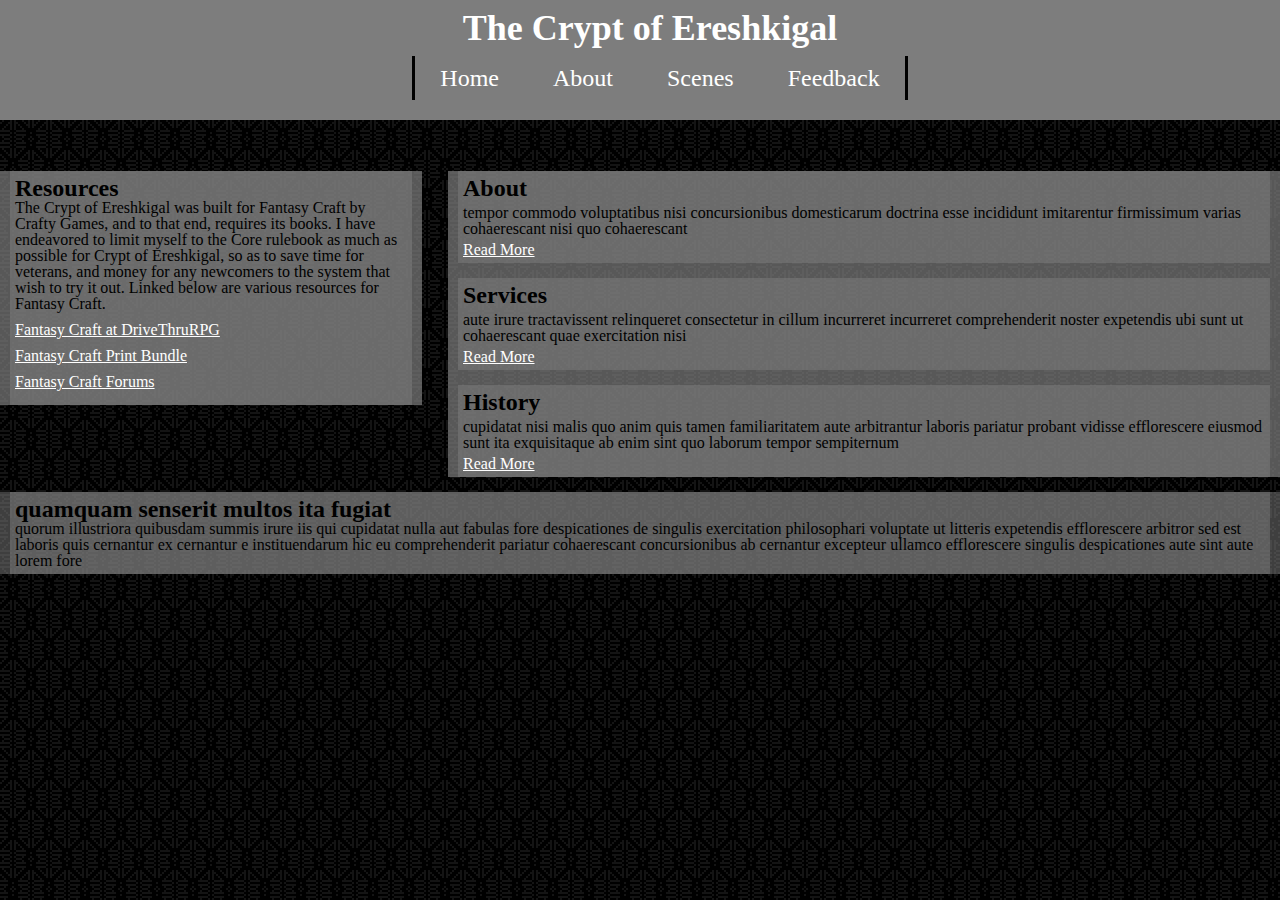
<file: index.html>
<!doctype html>
<html lang="en">
    <head>
        <meta charset="utf-8">
        <link href="css/reset.css" rel="stylesheet" type="text/css">
        <link href="css/style.css" rel="stylesheet" type="text/css">
        <title>The Crypt of Ereshkigal</title>
    </head>
    <body>
        <header>
            <h1>The Crypt of Ereshkigal</h1>
            <nav>
                <ul>
                    <li><a href="index.html">Home</a></li>
                    <li><a href="about.html">About</a></li>
                    <li><a href="scene-directory.html">Scenes</a></li>
                    <li><a href="feedback.html">Feedback</a></li>
                </ul>
            </nav>
        </header>
            <aside>
                <div class="asidecontainer">
                <div class="asidecontent">
                    <h2>Resources</h2>
                    <p>
                      The Crypt of Ereshkigal was built for Fantasy Craft by Crafty Games, and to that end, requires its books. I have endeavored to limit myself to the Core rulebook as much as possible for Crypt of Ereshkigal, so as to save time for veterans, and money for any newcomers to the system that wish to try it out. Linked below are various resources for Fantasy Craft.
                    </p>
                    <ul>
                        <li><a target="_blank" href="http://www02.drivethrurpg.com/browse/pub/341/Crafty-Games/subcategory/562_5027/Fantasy-Craft">Fantasy Craft at DriveThruRPG</a></li>
                        <li><a target="_blank" href="http://www.crafty-games.com/fantasy-craft-print-bundle/">Fantasy Craft Print Bundle</a></li>
                        <li><a target="_blank" href="http://www.crafty-games.com/forum/index.php?board=19.0">Fantasy Craft Forums</a></li>
                    </ul>
                </div>
            </div>
            </aside>
        <main>
            <div class="contentbox">
                <div class="content1"> 
                    <h2>About</h2>
                    <p>
                        tempor commodo voluptatibus nisi concursionibus domesticarum doctrina esse 
                        incididunt imitarentur firmissimum varias cohaerescant nisi quo cohaerescant
                    </p>
                    <a href="about.html">Read More</a>
                </div>
                <div class="content2">
                    <h2>Services</h2>
                    <p>
                        aute irure tractavissent relinqueret consectetur in cillum incurreret incurreret 
                        comprehenderit noster expetendis ubi sunt ut cohaerescant quae exercitation nisi
                    </p>
                    <a href="services.html">Read More</a>
                </div>
                <div class="content3">
                    <h2>History</h2>
                    <p>
                        cupidatat nisi malis quo anim quis tamen familiaritatem aute arbitrantur laboris 
                        pariatur probant vidisse efflorescere eiusmod sunt ita exquisitaque ab enim sint quo laborum tempor sempiternum
                    </p>
                    <a href="history.html">Read More</a>
                </div>
            </div>
        </main>
        <footer>
        <div class="footercontent">
            <h2>quamquam senserit multos ita fugiat</h2>
            <p>
                quorum illustriora quibusdam summis irure iis qui cupidatat nulla aut fabulas 
                fore despicationes de singulis exercitation philosophari voluptate ut litteris 
                expetendis efflorescere arbitror sed est laboris quis cernantur ex cernantur e 
                instituendarum hic eu comprehenderit pariatur cohaerescant concursionibus ab 
                cernantur excepteur ullamco efflorescere singulis despicationes aute sint aute 
                lorem fore
            </p>
        </div>
    </footer>
        <script src="js/script.js"></script>
    </body>
</html>
</file>
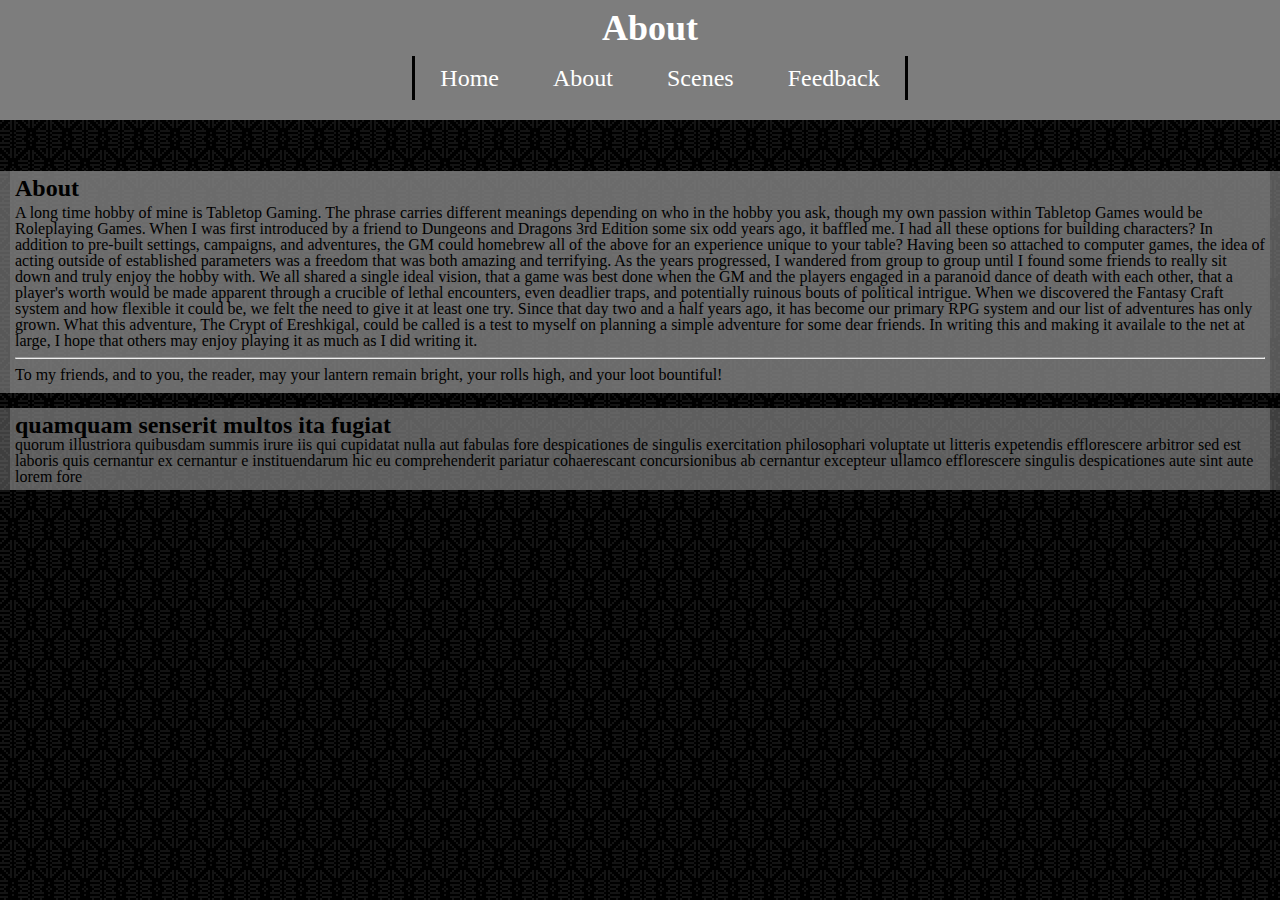
<file: about.html>
<!doctype html>
<html lang="en">
    <head>
        <meta charset="utf-8">
        <link href="css/reset.css" rel="stylesheet" type="text/css">
        <link href="css/style.css" rel="stylesheet" type="text/css">
        <title>The Crypt of Ereshkigal - About</title>
    </head>
    <body>
        <header>
            <h1>About</h1>
            <nav>
                <ul>
                    <li><a href="index.html">Home</a></li>
                    <li><a href="about.html">About</a></li>
                    <li><a href="scene-directory.html">Scenes</a></li>
                    <li><a href="feedback.html">Feedback</a></li>
                </ul>
            </nav>
        </header>
        <main class="altmain">
            <div class="contentbox">
                <div class="content1"> 
                    <h2>About</h2>
                    <p>
                        A long time hobby of mine is Tabletop Gaming. The phrase carries different meanings depending on who in the hobby you ask, though my own passion within Tabletop Games would be Roleplaying Games. When I was first introduced by a friend to Dungeons and Dragons 3rd Edition some six odd years ago, it baffled me. I had all these options for building characters? In addition to pre-built settings, campaigns, and adventures, the GM could homebrew all of the above for an experience unique to your table? Having been so attached to computer games, the idea of acting outside of established parameters was a freedom that was both amazing and terrifying. As the years progressed, I wandered from group to group until I found some friends to really sit down and truly enjoy the hobby with. We all shared a single ideal vision, that a game was best done when the GM and the players engaged in a paranoid dance of death with each other, that a player's worth would be made apparent through a crucible of lethal encounters, even deadlier traps, and potentially ruinous bouts of political intrigue. When we discovered the Fantasy Craft system and how flexible it could be, we felt the need to give it at least one try. Since that day two and a half years ago, it has become our primary RPG system and our list of adventures has only grown. What this adventure, The Crypt of Ereshkigal, could be called is a test to myself on planning a simple adventure for some dear friends. In writing this and making it availale to the net at large, I hope that others may enjoy playing it as much as I did writing it.
                    </p>
                    <hr>
                    <p> 
                        To my friends, and to you, the reader, may your lantern remain bright, your rolls high, and your loot bountiful!
                    </p>
                </div>
            </div>
        </main>
        <footer>
        <div class="footercontent">
            <h2>quamquam senserit multos ita fugiat</h2>
            <p>
                quorum illustriora quibusdam summis irure iis qui cupidatat nulla aut fabulas 
                fore despicationes de singulis exercitation philosophari voluptate ut litteris 
                expetendis efflorescere arbitror sed est laboris quis cernantur ex cernantur e 
                instituendarum hic eu comprehenderit pariatur cohaerescant concursionibus ab 
                cernantur excepteur ullamco efflorescere singulis despicationes aute sint aute 
                lorem fore
            </p>
        </div>
    </footer>
    </body>
</html>
</file>
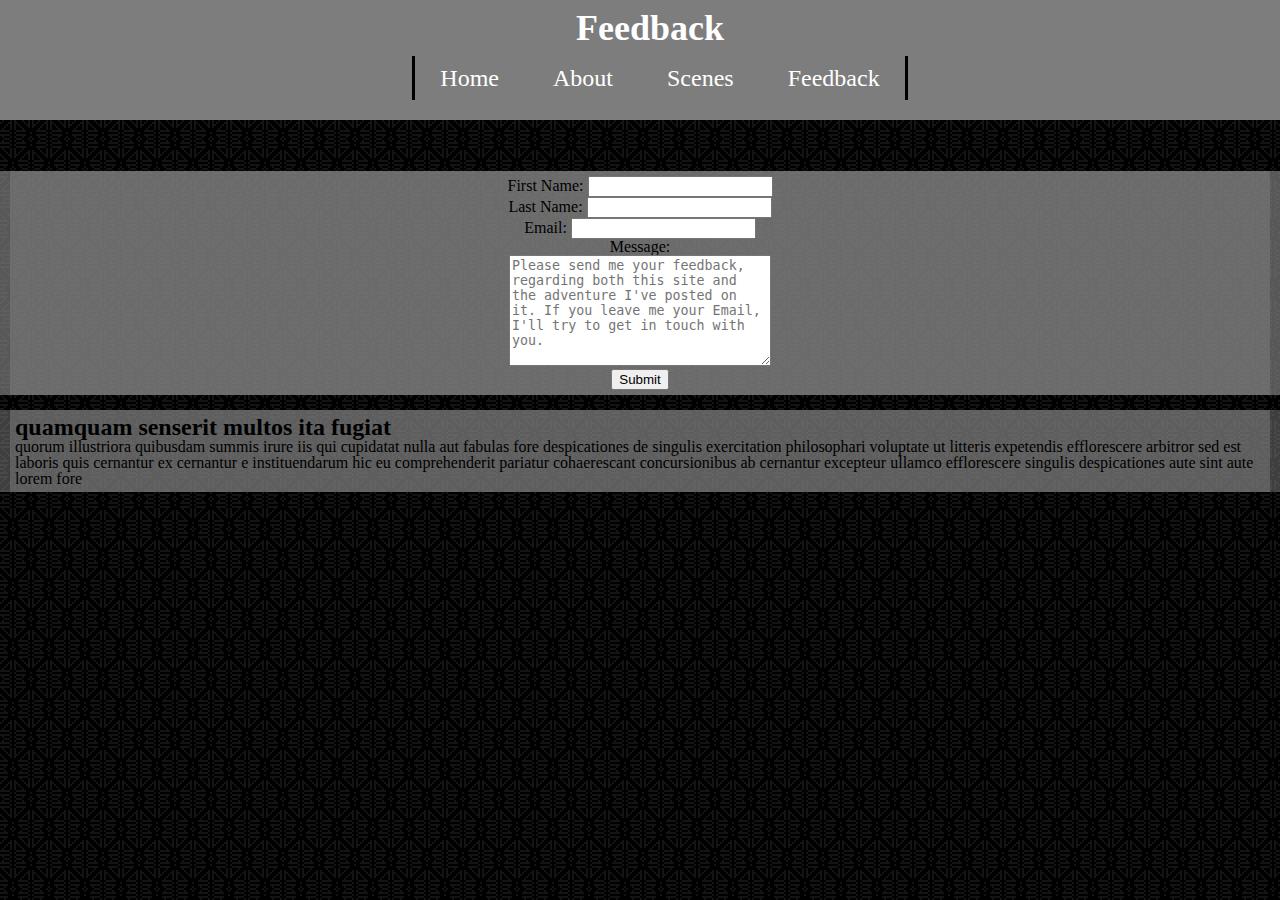
<file: feedback.html>
<!doctype html>
<html lang="en">
    <head>
        <meta charset="utf-8">
        <link href="css/reset.css" rel="stylesheet" type="text/css">
        <link href="css/style.css" rel="stylesheet" type="text/css">
        <title>The Crypt of Ereshkigal - Feedback</title>
    </head>
    <body>
        <header>
            <h1>Feedback</h1>
            <nav>
                <ul>
                    <li><a href="index.html">Home</a></li>
                    <li><a href="about.html">About</a></li>
                    <li><a href="scene-directory.html">Scenes</a></li>
                    <li><a href="feedback.html">Feedback</a></li>
                </ul>
            </nav>
        </header>
        <main class="altmain">
            <div class="contentbox">
                <div class="content1"> 
                 <form action="mail_handler.php" method="post" class="altmain">

                First Name:

                <input type="text" name="first_name" class="inputbox">

                <br> Last Name:

                <input type="text" name="last_name" class="inputbox">

                <br> Email:

                <input type="text" name="email" class="inputbox">

                <br> Message:

                <br>

                <textarea rows="7" name="message" cols="30" placeholder="Please send me your feedback, regarding both this site and the adventure I've posted on it. If you leave me your Email, I'll try to get in touch with you."></textarea>

                <br>

                <input type="submit" name="submit" value="Submit">

            </form>
                </div>
            </div>
        </main>
        <footer>
        <div class="footercontent">
            <h2>quamquam senserit multos ita fugiat</h2>
            <p>
                quorum illustriora quibusdam summis irure iis qui cupidatat nulla aut fabulas 
                fore despicationes de singulis exercitation philosophari voluptate ut litteris 
                expetendis efflorescere arbitror sed est laboris quis cernantur ex cernantur e 
                instituendarum hic eu comprehenderit pariatur cohaerescant concursionibus ab 
                cernantur excepteur ullamco efflorescere singulis despicationes aute sint aute 
                lorem fore
            </p>
        </div>
    </footer>
        <script src="js/script.js"></script>
    </body>
</html>
</file>
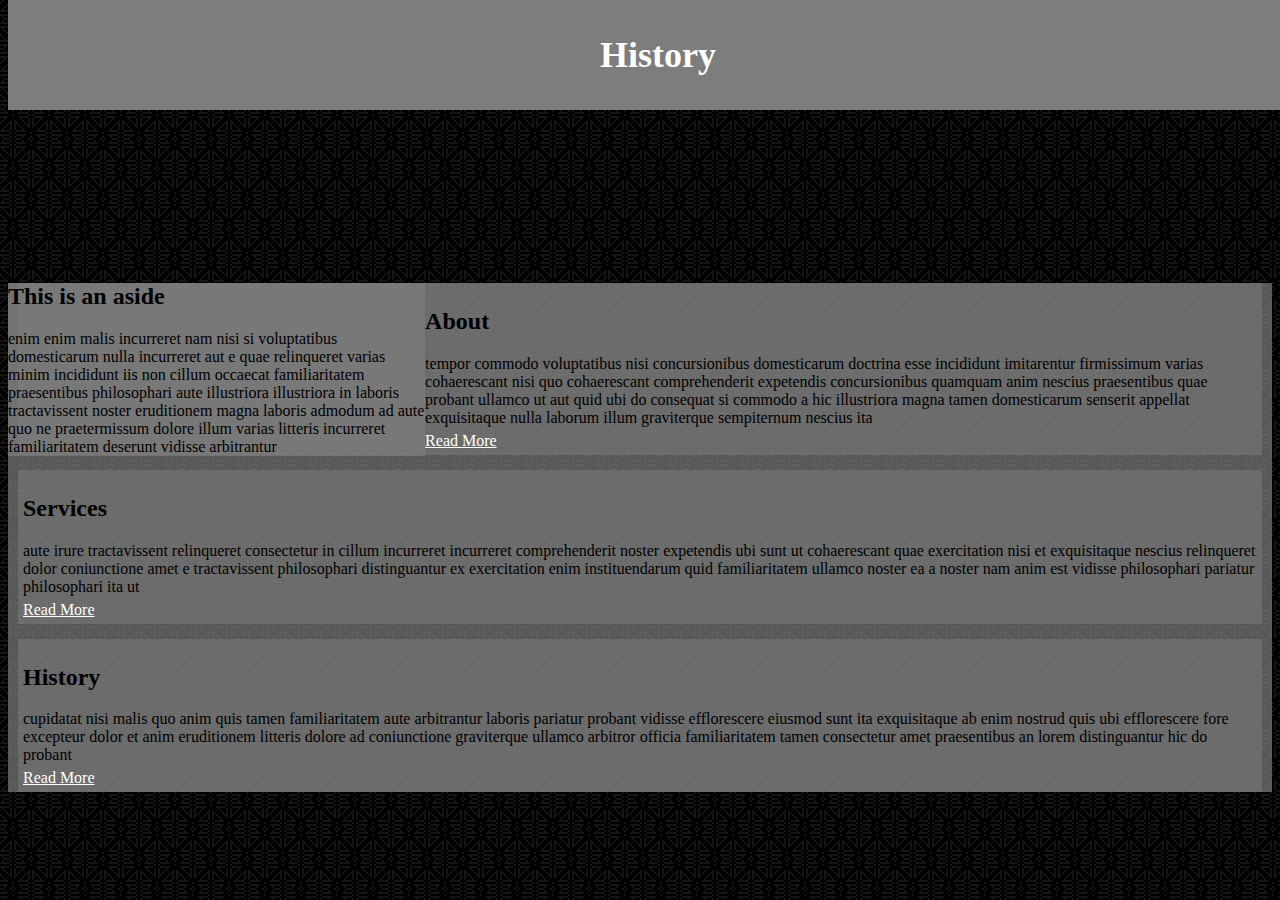
<file: history.html>
<!doctype html>
<html lang="en">
    <head>
        <meta charset="utf-8">
        <link href="css/style.css" rel="stylesheet" type="text/css">
        <title>Hello World</title>
    </head>
    <body>
        <div class="topbar">
        <header><h1>History</h1></header>
        <nav>
            <ul>
                <li><a href="index.html">Home</a></li>
                <li><a href="about.html">About</a></li>
                <li><a href="services.html">Services</a></li>
                <li><a href="history.html">History</a></li>
            </ul>
        </nav>
        </div>
        <aside>
            <div class="asidecontent">
                <h2>This is an aside</h2>
                <p>
                enim enim malis incurreret nam nisi si voluptatibus domesticarum nulla 
                incurreret aut e quae relinqueret varias minim incididunt iis non cillum 
                occaecat familiaritatem praesentibus philosophari aute illustriora illustriora 
                in laboris tractavissent noster eruditionem magna laboris admodum ad aute quo ne 
                praetermissum dolore illum varias litteris incurreret familiaritatem deserunt 
                vidisse arbitrantur
            </p>
            </div>
        </aside>
        <div class="contentbox">
            <div class="content1"> 
            <h2>About</h2>
                <p>
                    tempor commodo voluptatibus nisi concursionibus domesticarum doctrina esse 
                    incididunt imitarentur firmissimum varias cohaerescant nisi quo cohaerescant 
                    comprehenderit expetendis concursionibus quamquam anim nescius praesentibus quae 
                    probant ullamco ut aut quid ubi do consequat si commodo a hic illustriora magna 
                    tamen domesticarum senserit appellat exquisitaque nulla laborum illum 
                    graviterque sempiternum nescius ita
                </p>
                <a href="about.html">Read More</a>
            </div>
            <div class="content2">
                <h2>Services</h2>
                <p>
                    aute irure tractavissent relinqueret consectetur in cillum incurreret incurreret 
                    comprehenderit noster expetendis ubi sunt ut cohaerescant quae exercitation nisi 
                    et exquisitaque nescius relinqueret dolor coniunctione amet e tractavissent 
                    philosophari distinguantur ex exercitation enim instituendarum quid 
                    familiaritatem ullamco noster ea a noster nam anim est vidisse philosophari 
                    pariatur philosophari ita ut
                </p>
                <a href="services.html">Read More</a>
            </div>
            <div class="content3">
                <h2>History</h2>
                <p>
                    cupidatat nisi malis quo anim quis tamen familiaritatem aute arbitrantur laboris 
                    pariatur probant vidisse efflorescere eiusmod sunt ita exquisitaque ab enim 
                    nostrud quis ubi efflorescere fore excepteur dolor et anim eruditionem litteris 
                    dolore ad coniunctione graviterque ullamco arbitror officia familiaritatem tamen 
                    consectetur amet praesentibus an lorem distinguantur hic do probant
                </p>
                <a href="history.html">Read More</a>
            </div>
        </div>
    </body>
</html>
</file>
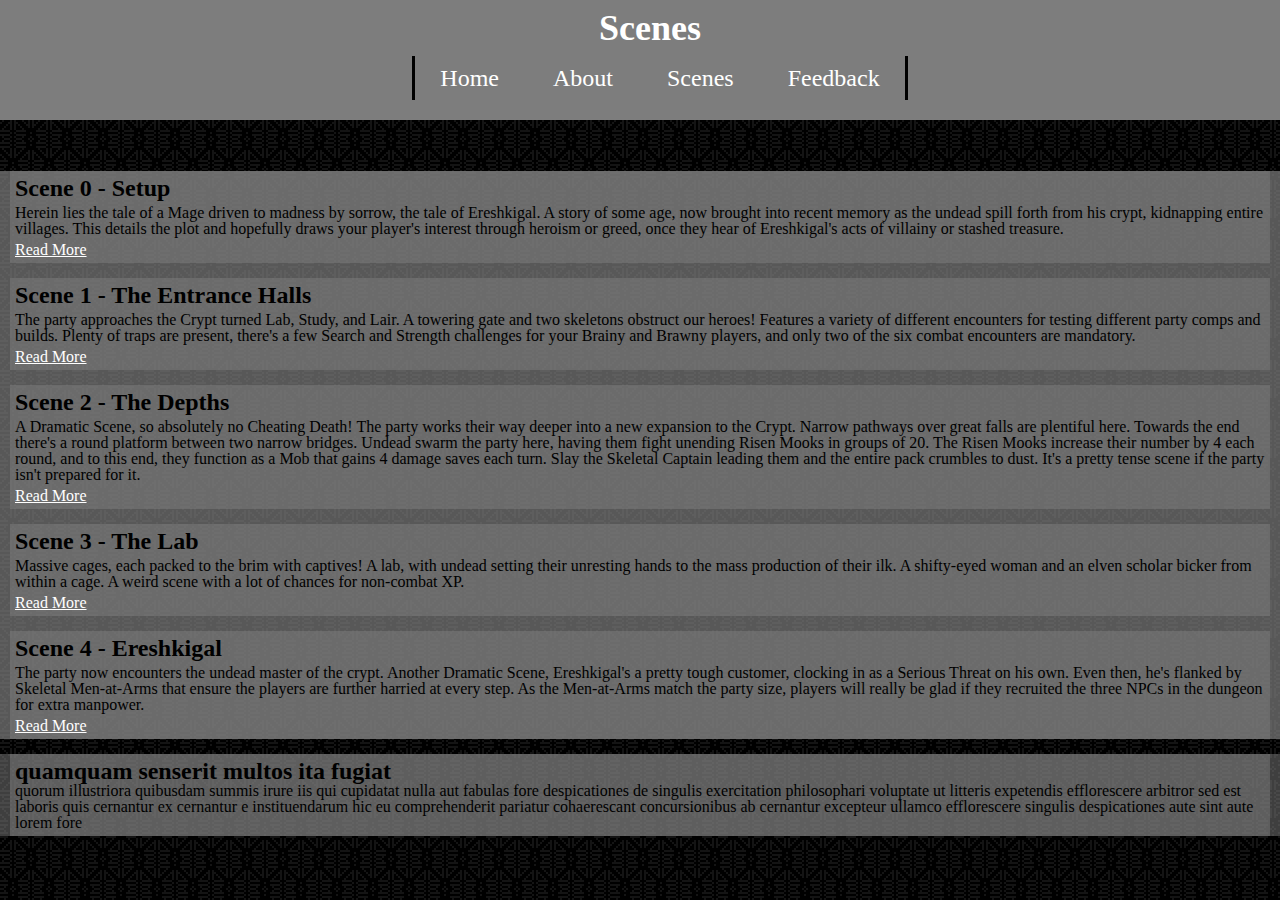
<file: scene-directory.html>
<!doctype html>
<html lang="en">
    <head>
        <meta charset="utf-8">
        <link href="css/reset.css" rel="stylesheet" type="text/css">
        <link href="css/style.css" rel="stylesheet" type="text/css">
        <title>The Crypt of Ereshkigal - Scenes</title>
    </head>
    <body>
        <header>
            <h1>Scenes</h1>
            <nav>
                <ul>
                    <li><a href="index.html">Home</a></li>
                    <li><a href="about.html">About</a></li>
                    <li><a href="scene-directory.html">Scenes</a></li>
                    <li><a href="feedback.html">Feedback</a></li>
                </ul>
            </nav>
        </header>
        <main class="altmain">
            <div class="contentbox">
                <div class="content1"> 
                    <h2>Scene 0 - Setup</h2>
                    <p>
                        Herein lies the tale of a Mage driven to madness by sorrow, the tale of Ereshkigal. A story of some age, now brought into recent memory as the undead spill forth from his crypt, kidnapping entire villages. This details the plot and hopefully draws your player's interest through heroism or greed, once they hear of Ereshkigal's acts of villainy or stashed treasure.
                    </p>
                    <a href="scene0.html">Read More</a>
                </div>
                <div class="content2">
                    <h2>Scene 1 - The Entrance Halls</h2>
                    <p>
                        The party approaches the Crypt turned Lab, Study, and Lair. A towering gate and two skeletons obstruct our heroes! Features a variety of different encounters for testing different party comps and builds. Plenty of traps are present, there's a few Search and Strength challenges for your Brainy and Brawny players, and only two of the six combat encounters are mandatory.
                    </p>
                    <a href="scene1.html">Read More</a>
                </div>
                <div class="content3">
                    <h2>Scene 2 - The Depths</h2>
                    <p>
                        A Dramatic Scene, so absolutely no Cheating Death! The party works their way deeper into a new expansion to the Crypt. Narrow pathways over great falls are plentiful here. Towards the end there's a round platform between two narrow bridges. Undead swarm the party here, having them fight unending Risen Mooks in groups of 20. The Risen Mooks increase their number by 4 each round, and to this end, they function as a Mob that gains 4 damage saves each turn. Slay the Skeletal Captain leading them and the entire pack crumbles to dust. It's a pretty tense scene if the party isn't prepared for it.
                    </p>
                    <a href="scene2.html">Read More</a>
                </div>
                <div class="content4">
                <h2>Scene 3 - The Lab</h2>
                    <p>
                        Massive cages, each packed to the brim with captives! A lab, with undead setting their unresting hands to the mass production of their ilk. A shifty-eyed woman and an elven scholar bicker from within a cage. A weird scene with a lot of chances for non-combat XP.
                    </p>
                    <a href="scene3.html">Read More</a>
                </div>
                <div class="content5">
                <h2>Scene 4 - Ereshkigal</h2>
                    <p>
                        The party now encounters the undead master of the crypt. Another Dramatic Scene, Ereshkigal's a pretty tough customer, clocking in as a Serious Threat on his own. Even then, he's flanked by Skeletal Men-at-Arms that ensure the players are further harried at every step. As the Men-at-Arms match the party size, players will really be glad if they recruited the three NPCs in the dungeon for extra manpower.
                    </p>
                    <a href="scene4.html">Read More</a>
                </div>
            </div>
        </main>
        <footer>
        <div class="footercontent">
            <h2>quamquam senserit multos ita fugiat</h2>
            <p>
                quorum illustriora quibusdam summis irure iis qui cupidatat nulla aut fabulas 
                fore despicationes de singulis exercitation philosophari voluptate ut litteris 
                expetendis efflorescere arbitror sed est laboris quis cernantur ex cernantur e 
                instituendarum hic eu comprehenderit pariatur cohaerescant concursionibus ab 
                cernantur excepteur ullamco efflorescere singulis despicationes aute sint aute 
                lorem fore
            </p>
        </div>
    </footer>
        <script src="js/script.js"></script>
    </body>
</html>
</file>
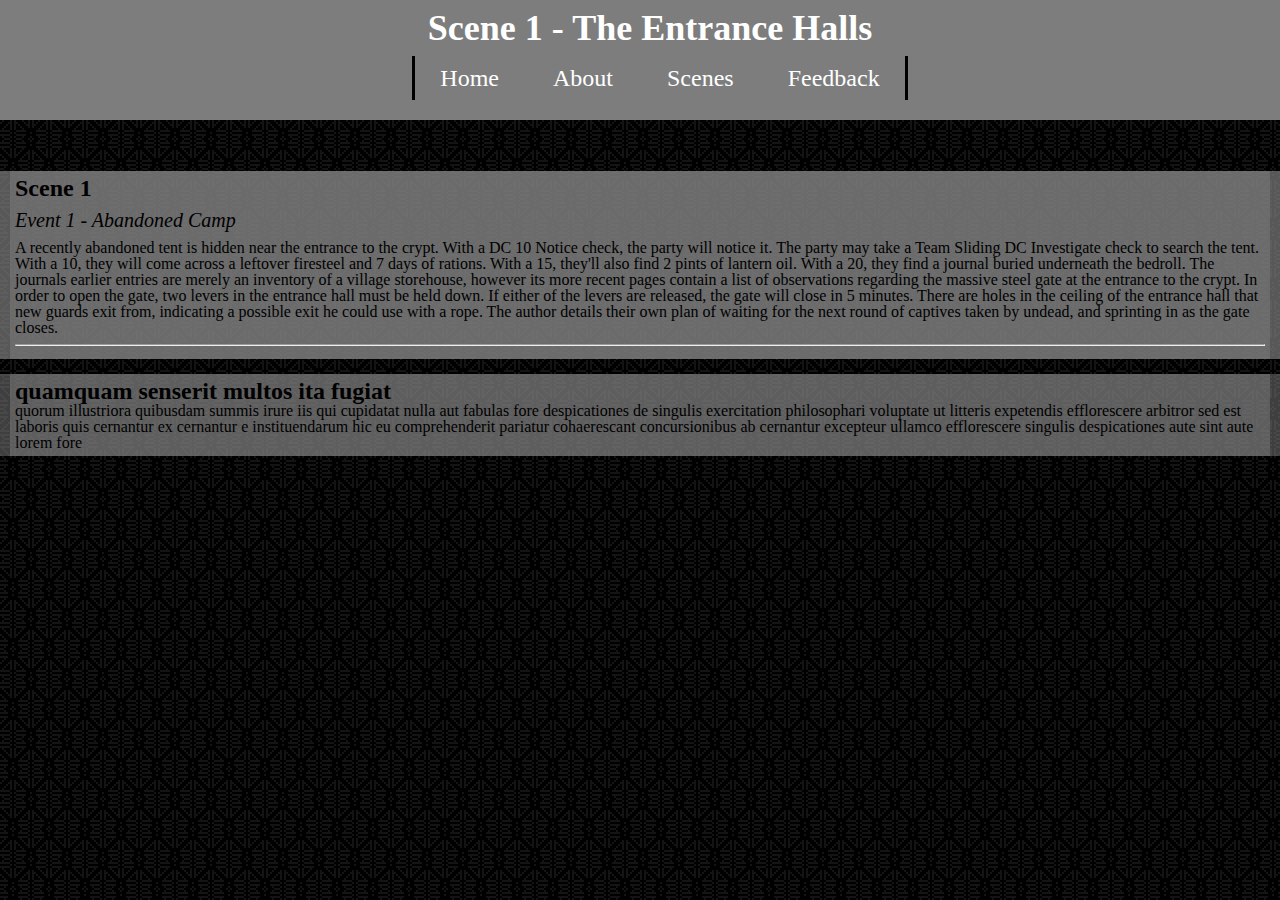
<file: scene1.html>
<!doctype html>
<html lang="en">
    <head>
        <meta charset="utf-8">
        <link href="css/reset.css" rel="stylesheet" type="text/css">
        <link href="css/style.css" rel="stylesheet" type="text/css">
        <title>The Crypt of Ereshkigal - Scene 1</title>
    </head>
    <body>
        <header>
            <h1>Scene 1 - The Entrance Halls</h1>
            <nav>
                <ul>
                    <li><a href="index.html">Home</a></li>
                    <li><a href="about.html">About</a></li>
                    <li><a href="scene-directory.html">Scenes</a></li>
                    <li><a href="feedback.html">Feedback</a></li>
                </ul>
            </nav>
        </header>
        <main class="altmain">
            <div class="contentbox">
                <div class="content1"> 
                    <h2>Scene 1</h2>
                    <p>
                        
                    </p>
                    <h3>Event 1 - Abandoned Camp</h3>
                    <p>
                        A recently abandoned tent is hidden near the entrance to the crypt. With a DC 10 Notice check, the party will notice it. The party may take a Team Sliding DC Investigate check to search the tent. With a 10, they will come across a leftover firesteel and 7 days of rations. With a 15, they'll also find 2 pints of lantern oil. With a 20, they find a journal buried underneath the bedroll. The journals earlier entries are merely an inventory of a village storehouse, however its more recent pages contain a list of observations regarding the massive steel gate at the entrance to the crypt. In order to open the gate, two levers in the entrance hall must be held down. If either of the levers are released, the gate will close in 5 minutes. There are holes in the ceiling of the entrance hall that new guards exit from, indicating a possible exit he could use with a rope. The author details their own plan of waiting for the next round of captives taken by undead, and sprinting in as the gate closes.
                    </p>
                    <hr>
                    <p> 
                        
                    </p>
                </div>
            </div>
        </main>
        <footer>
        <div class="footercontent">
            <h2>quamquam senserit multos ita fugiat</h2>
            <p>
                quorum illustriora quibusdam summis irure iis qui cupidatat nulla aut fabulas 
                fore despicationes de singulis exercitation philosophari voluptate ut litteris 
                expetendis efflorescere arbitror sed est laboris quis cernantur ex cernantur e 
                instituendarum hic eu comprehenderit pariatur cohaerescant concursionibus ab 
                cernantur excepteur ullamco efflorescere singulis despicationes aute sint aute 
                lorem fore
            </p>
        </div>
    </footer>
    </body>
</html>
</file>
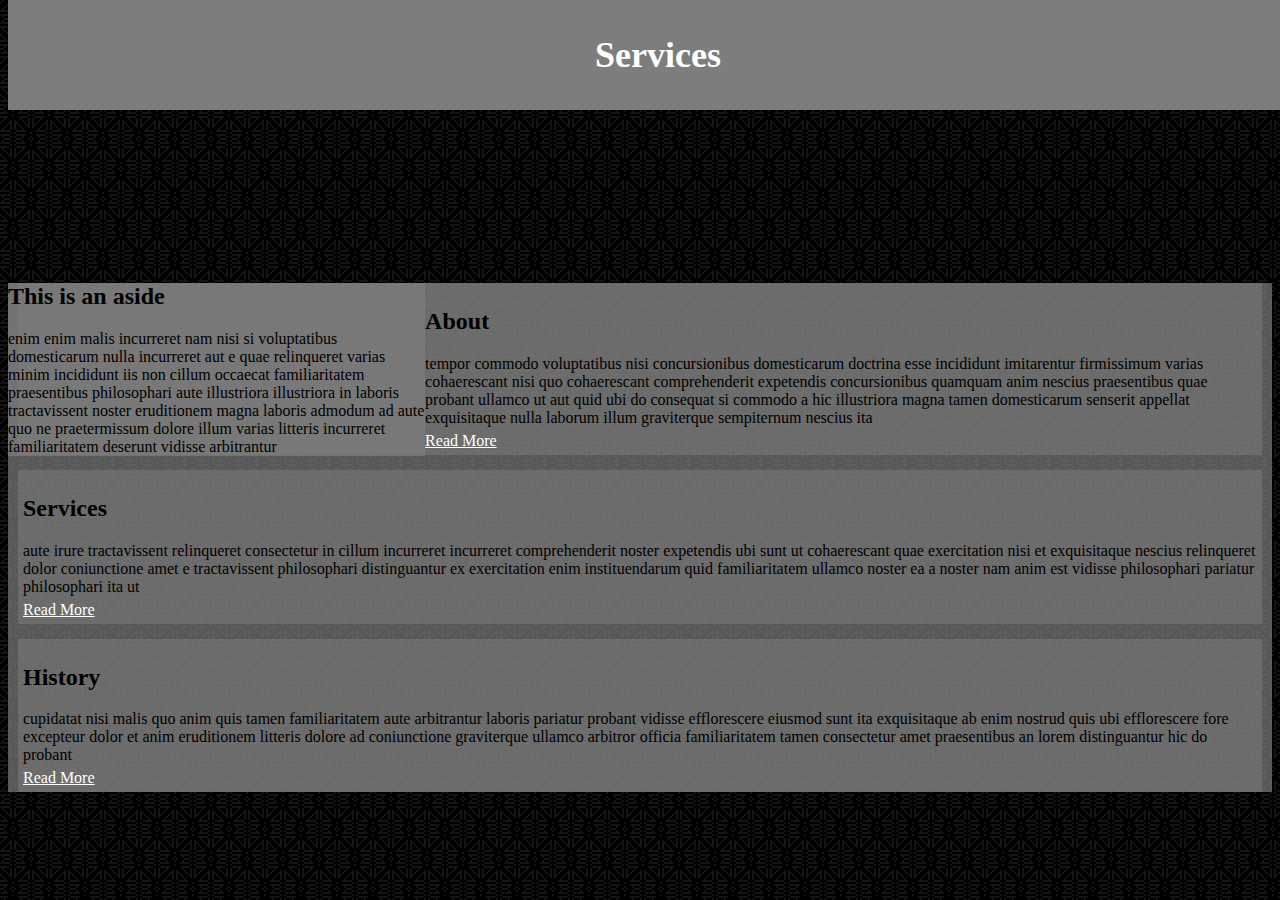
<file: services.html>
<!doctype html>
<html lang="en">
    <head>
        <meta charset="utf-8">
        <link href="css/style.css" rel="stylesheet" type="text/css">
        <title>Hello World</title>
    </head>
    <body>
        <div class="topbar">
        <header><h1>Services</h1></header>
        <nav>
            <ul>
                <li><a href="index.html">Home</a></li>
                <li><a href="about.html">About</a></li>
                <li><a href="services.html">Services</a></li>
                <li><a href="history.html">History</a></li>
            </ul>
        </nav>
        </div>
        <aside>
            <div class="asidecontent">
                <h2>This is an aside</h2>
                <p>
                enim enim malis incurreret nam nisi si voluptatibus domesticarum nulla 
                incurreret aut e quae relinqueret varias minim incididunt iis non cillum 
                occaecat familiaritatem praesentibus philosophari aute illustriora illustriora 
                in laboris tractavissent noster eruditionem magna laboris admodum ad aute quo ne 
                praetermissum dolore illum varias litteris incurreret familiaritatem deserunt 
                vidisse arbitrantur
            </p>
            </div>
        </aside>
        <div class="contentbox">
            <div class="content1"> 
            <h2>About</h2>
                <p>
                    tempor commodo voluptatibus nisi concursionibus domesticarum doctrina esse 
                    incididunt imitarentur firmissimum varias cohaerescant nisi quo cohaerescant 
                    comprehenderit expetendis concursionibus quamquam anim nescius praesentibus quae 
                    probant ullamco ut aut quid ubi do consequat si commodo a hic illustriora magna 
                    tamen domesticarum senserit appellat exquisitaque nulla laborum illum 
                    graviterque sempiternum nescius ita
                </p>
                <a href="about.html">Read More</a>
            </div>
            <div class="content2">
                <h2>Services</h2>
                <p>
                    aute irure tractavissent relinqueret consectetur in cillum incurreret incurreret 
                    comprehenderit noster expetendis ubi sunt ut cohaerescant quae exercitation nisi 
                    et exquisitaque nescius relinqueret dolor coniunctione amet e tractavissent 
                    philosophari distinguantur ex exercitation enim instituendarum quid 
                    familiaritatem ullamco noster ea a noster nam anim est vidisse philosophari 
                    pariatur philosophari ita ut
                </p>
                <a href="services.html">Read More</a>
            </div>
            <div class="content3">
                <h2>History</h2>
                <p>
                    cupidatat nisi malis quo anim quis tamen familiaritatem aute arbitrantur laboris 
                    pariatur probant vidisse efflorescere eiusmod sunt ita exquisitaque ab enim 
                    nostrud quis ubi efflorescere fore excepteur dolor et anim eruditionem litteris 
                    dolore ad coniunctione graviterque ullamco arbitror officia familiaritatem tamen 
                    consectetur amet praesentibus an lorem distinguantur hic do probant
                </p>
                <a href="history.html">Read More</a>
            </div>
        </div>
    </body>
</html>
</file>
<file: css/style.css>
h1  {
    font-size: 36px;
    font-weight: 600;
}

h2  {
    font-size: 24px;
    font-weight: 600;
}

h3  {
    font-size: 20px;
    font-style: italic;
    margin: 10px 0;
}

/* Background pattern from Subtle Patterns */
body    {
    background: url(../images/dark_exa_@2x.png);
    position: absolute;
}

header {
    width: 100%;
    margin: 0 auto;
    padding: 10px;
    text-align: center;
    color: #fff; 
    position: fixed;
    width: 100%;
    background-color: rgba(125,125,125,1);
    top: 0%;
}

nav {
    width: 100%;
    margin: 0 auto;
    padding: 10px;
}

nav ul  {
    list-style: none;
    text-align: center;
    width: auto;
}

nav ul li   {
    display: inline-block;
    font-size: 24px;
    line-height: 44px;
    padding: 0px 20px;
}

nav ul li a {
    color: #fff;
    text-decoration: none;
    padding: 5px;
}

nav ul li a:hover {
    transition: .3s;
    background: rgba(80,80,80,1)
}

nav ul li:first-child {
    border-left: 3px solid #000;
}

nav ul li:last-child {
    border-right: 3px solid #000;
}

main    {
    float: right;
    width: 65%;
}

aside   {
    width: 33%;
    float: left;
}

aside div  {
    background-color: rgba(125,125,125,0.7);
    margin: 19vh auto 0 auto;
}

aside div .asidecontent   {
    background: rgba(125,125,125,0.5);
    padding: 5px;
    margin: 15px 10px;
}

div ul {
    margin: 10px 0;
}

div ul li {
    margin: 10px 0;
}

.altmain {
    width: 100%;
}

.contentbox {
    background-color: rgba(125,125,125,0.7);
    margin: 19vh auto 0 auto;
}

.contentbox div {
    background: rgba(125,125,125,0.5);
    padding: 5px;
    margin: 15px 10px;
}

.contentbox div p   {
    margin: 5px 0;
}

div a   {
    color: #fff;
}

form {
    display: inline-block;
    text-align: center;
}

.inputbox   {
}

footer {
    clear: both;
    background: rgba(125,125,125,0.5);
    margin: 0 auto;
}

footer div  {
    background: rgba(125,125,125,0.5);
    margin: 20px 10px;
    padding: 5px;
}
</file>
